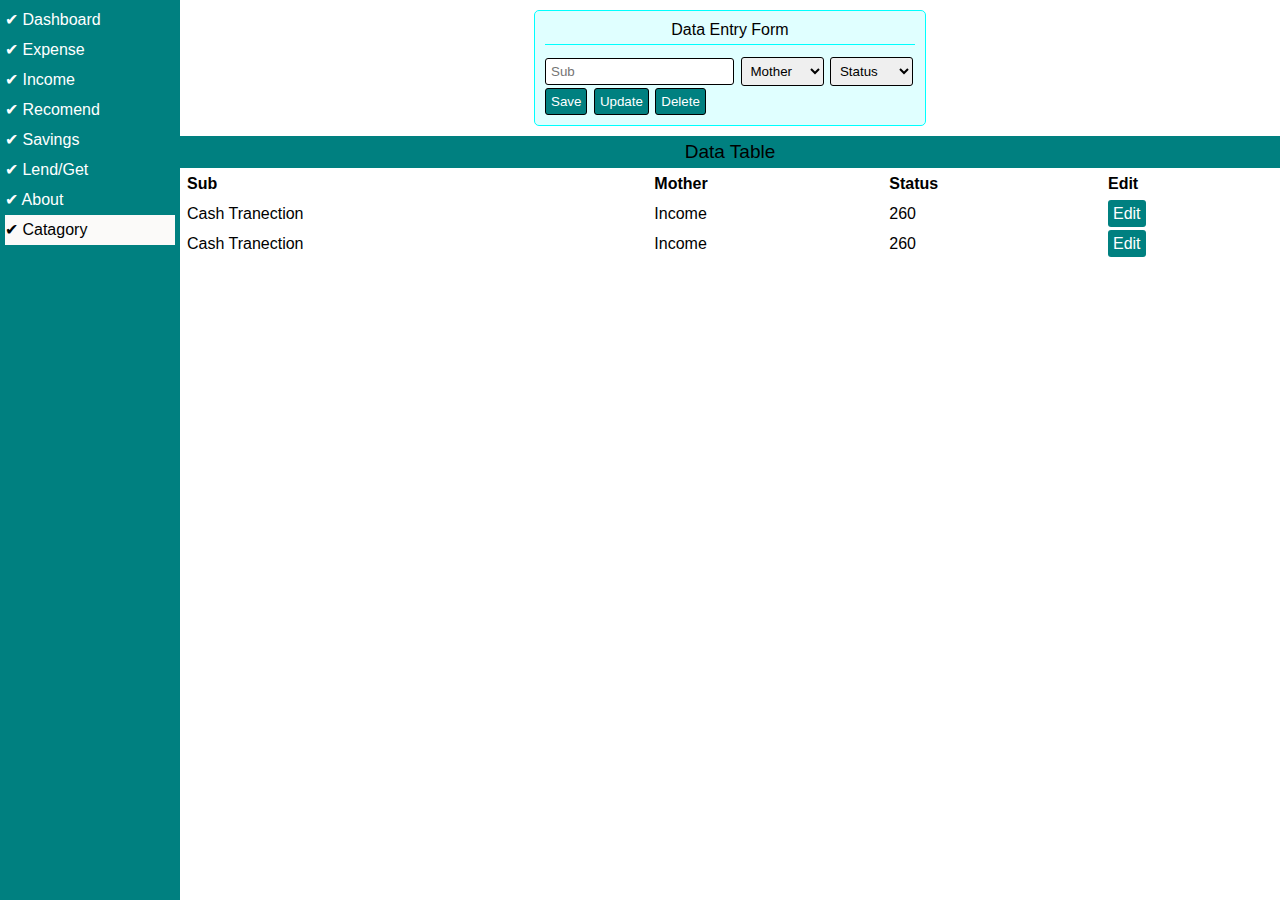
<file: catagory.html>
<!DOCTYPE html>
<html lang="en">

<head>
    <meta charset="UTF-8">
    <meta name="viewport" content="width=device-width, initial-scale=1.0">
    <link rel="stylesheet" href="style.css">
    <title>catagory</title>
</head>

<body>
    <div class="slidebarbar">
        <a href="index.html">dashboard</a>
        <a href="expense.html">expense</a>
        <a href="income.html">income</a>
        <a href="recomend.html">recomend</a>
        <a href="savings.html">savings</a>
        <a href="lendget.html">lend/get</a>
        <a href="about.html">about</a>
        <a href="catagory.html">catagory</a>
    </div>

    <div class="contentbar">

        <form action="" method="post">
            <label for="">data entry form</label>
            <input type="text" name="" id="" placeholder="sub">
            <select name="" id="">
                <option value="">mother</option>
                <option value="">list item</option>
            </select>
            <select name="" id="">
                <option value="">status</option>
                <option value="">list item</option>
            </select><br>
            <button>save</button>
            <button>update</button>
            <button>delete</button>
        </form>

        <table>
            <caption>data table</caption>
            <tr>
                <th>sub</th>
                <th>mother</th>
                <th>status</th>
                <th>edit</th>
            </tr>
            <tr>
                <td>cash tranection</td>
                <td>income</td>
                <td>260</td>
                <td><a href="#">edit</a></td>
            </tr>
            <tr>
                <td>cash tranection</td>
                <td>income</td>
                <td>260</td>
                <td><a href="#">edit</a></td>
            </tr>
        </table>

    </div><!-- contentbar -->
</body>

</html>
<style>
    .slidebarbar a:nth-child(8) {
        background-color: rgb(251, 250, 249);
        color: black;
    }
</style>
</file>
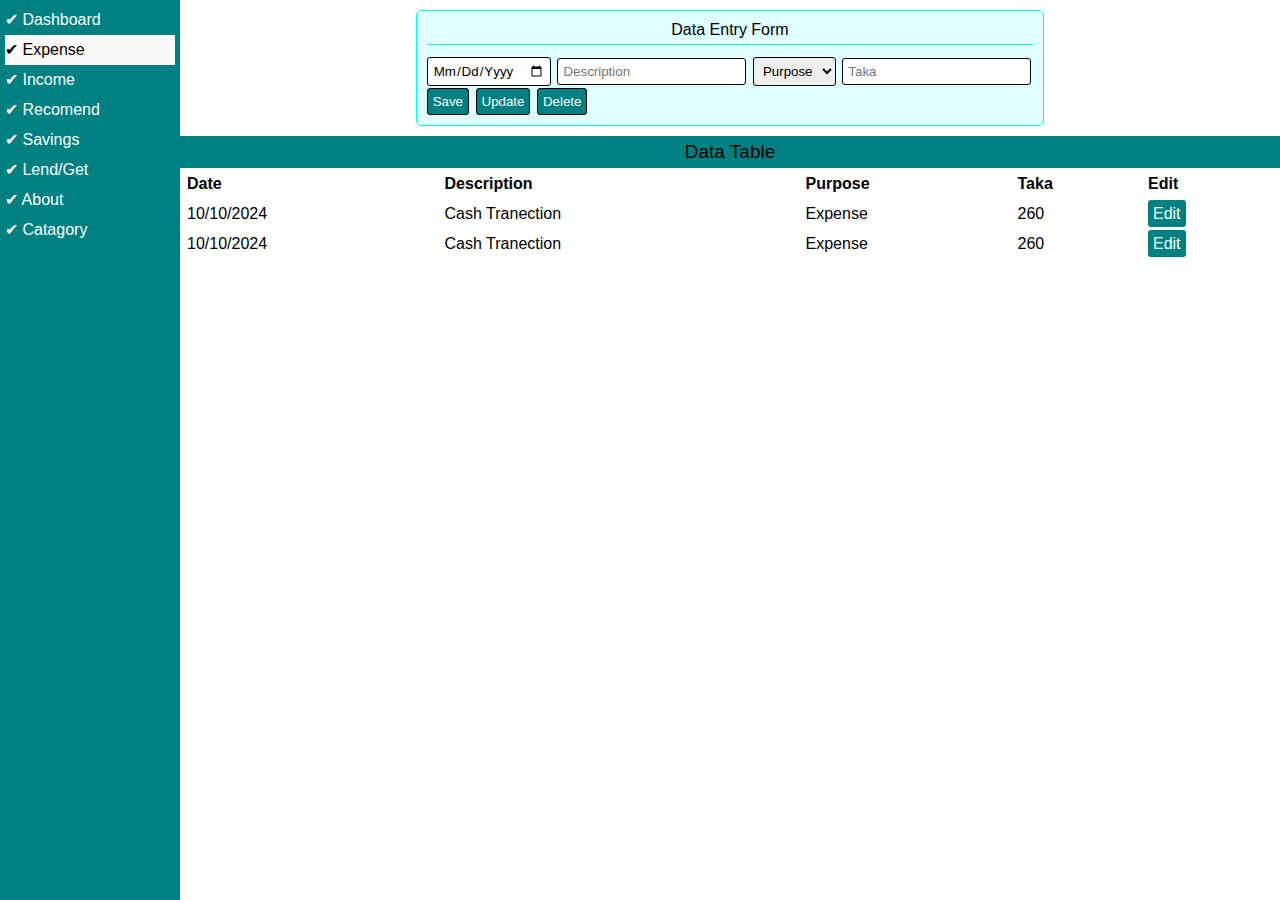
<file: expense.html>
<!DOCTYPE html>
<html lang="en">

<head>
    <meta charset="UTF-8">
    <meta name="viewport" content="width=device-width, initial-scale=1.0">
    <link rel="stylesheet" href="style.css">
    <title>expense</title>
</head>

<body>
    <div class="slidebarbar">
        <a href="index.html">dashboard</a>
        <a href="expense.html">expense</a>
        <a href="income.html">income</a>
        <a href="recomend.html">recomend</a>
        <a href="savings.html">savings</a>
        <a href="lendget.html">lend/get</a>
        <a href="about.html">about</a>
        <a href="catagory.html">catagory</a>
    </div>
    <div class="contentbar">

        <form action="expense.html" method="get">
            <label for="">data entry form</label>
            <input type="date" name="" id="">
            <input type="text" name="" id="" placeholder="description">
            <select name="" id="">
                <option value="">purpose</option>
                <option value="">list item</option>
            </select>
            <input type="number" name="" id="" placeholder="taka"><br>
            <button>save</button>
            <button>update</button>
            <button>delete</button>
        </form>

        <table>
            <caption>data table</caption>
            <tr>
                <th>date</th>
                <th>description</th>
                <th>purpose</th>
                <th>taka</th>
                <th>edit</th>
            </tr>
            <tr>
                <td>10/10/2024</td>
                <td>cash tranection</td>
                <td>expense</td>
                <td>260</td>
                <td><a href="#">edit</a></td>
            </tr>
            <tr>
                <td>10/10/2024</td>
                <td>cash tranection</td>
                <td>expense</td>
                <td>260</td>
                <td><a href="#">edit</a></td>
            </tr>
        </table>

    </div><!-- contentbar -->
</body>

</html>

<style>
    .slidebarbar a:nth-child(2) {
        background-color: rgb(251, 250, 249);
        color: black;
    }
</style>
</file>
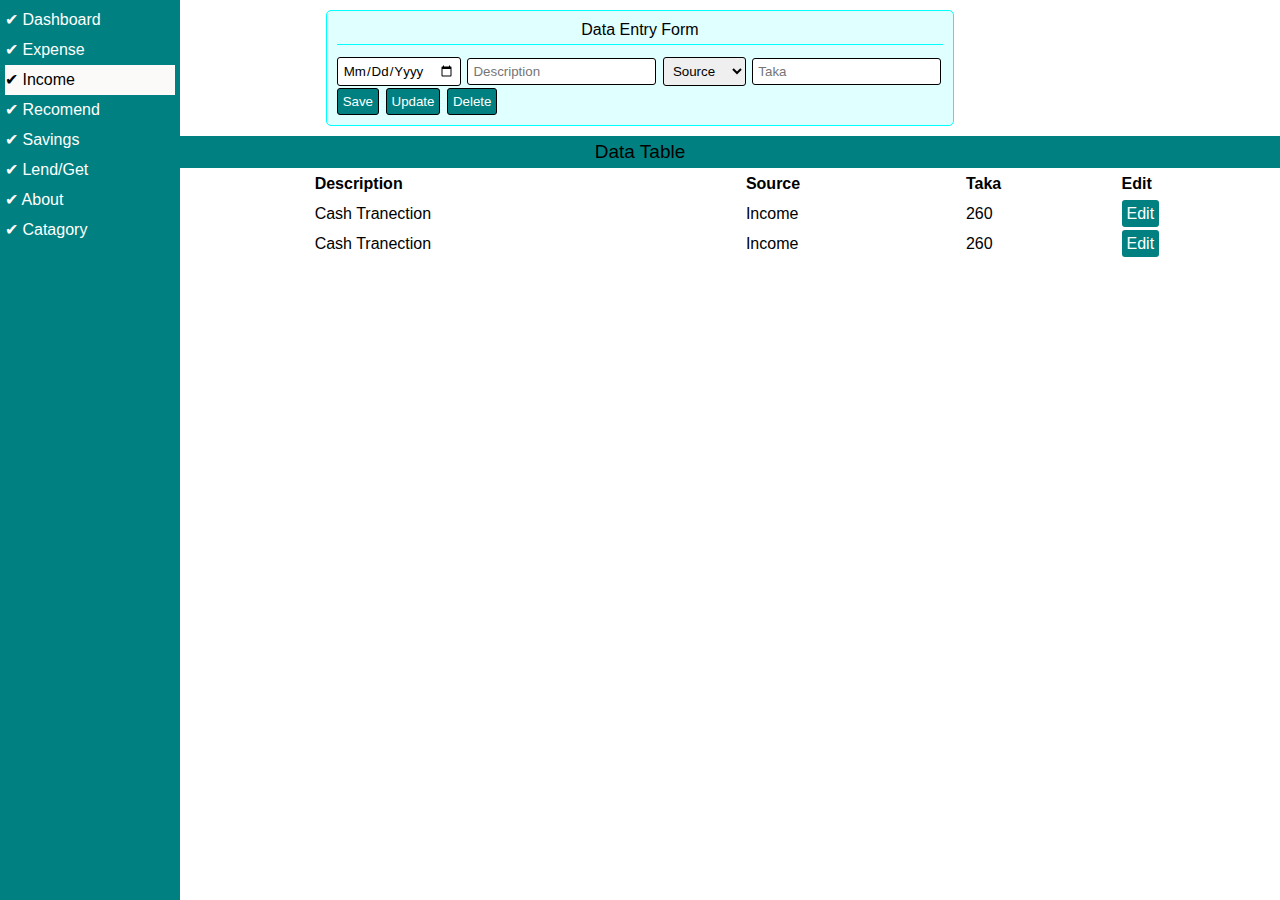
<file: income.html>
<!DOCTYPE html>
<html lang="en">

<head>
    <meta charset="UTF-8">
    <meta name="viewport" content="width=device-width, initial-scale=1.0">
    <link rel="stylesheet" href="style.css">
    <title>income</title>
</head>

<body>
    <div class="slidebarbar">
        <a href="index.html">dashboard</a>
        <a href="expense.html">expense</a>
        <a href="income.html">income</a>
        <a href="recomend.html">recomend</a>
        <a href="savings.html">savings</a>
        <a href="lendget.html">lend/get</a>
        <a href="about.html">about</a>
        <a href="catagory.html">catagory</a>
    </div>

        <form action="income.html" method="get">
            <label for="">data entry form</label>
            <input type="date" name="" id="">
            <input type="text" name="" id="" placeholder="description">
            <select name="" id="">
                <option value="">source</option>
                <option value="">list item</option>
            </select>
            <input type="number" name="" id="" placeholder="taka"><br>
            <button>save</button>
            <button>update</button>
            <button>delete</button>
        </form>

        <table>
            <caption>data table</caption>
            <tr>
                <th>date</th>
                <th>description</th>
                <th>source</th>
                <th>taka</th>
                <th>edit</th>
            </tr>
            <tr>
                <td>10/10/2024</td>
                <td>cash tranection</td>
                <td>income</td>
                <td>260</td>
                <td><a href="#">edit</a></td>
            </tr>
            <tr>
                <td>10/10/2024</td>
                <td>cash tranection</td>
                <td>income</td>
                <td>260</td>
                <td><a href="#">edit</a></td>
            </tr>
        </table>

    </div><!-- contentbar -->
</body>

</html>

<style>
    .slidebarbar a:nth-child(3) {
        background-color: rgb(251, 250, 249);
        color: black;
    }
</style>
</file>
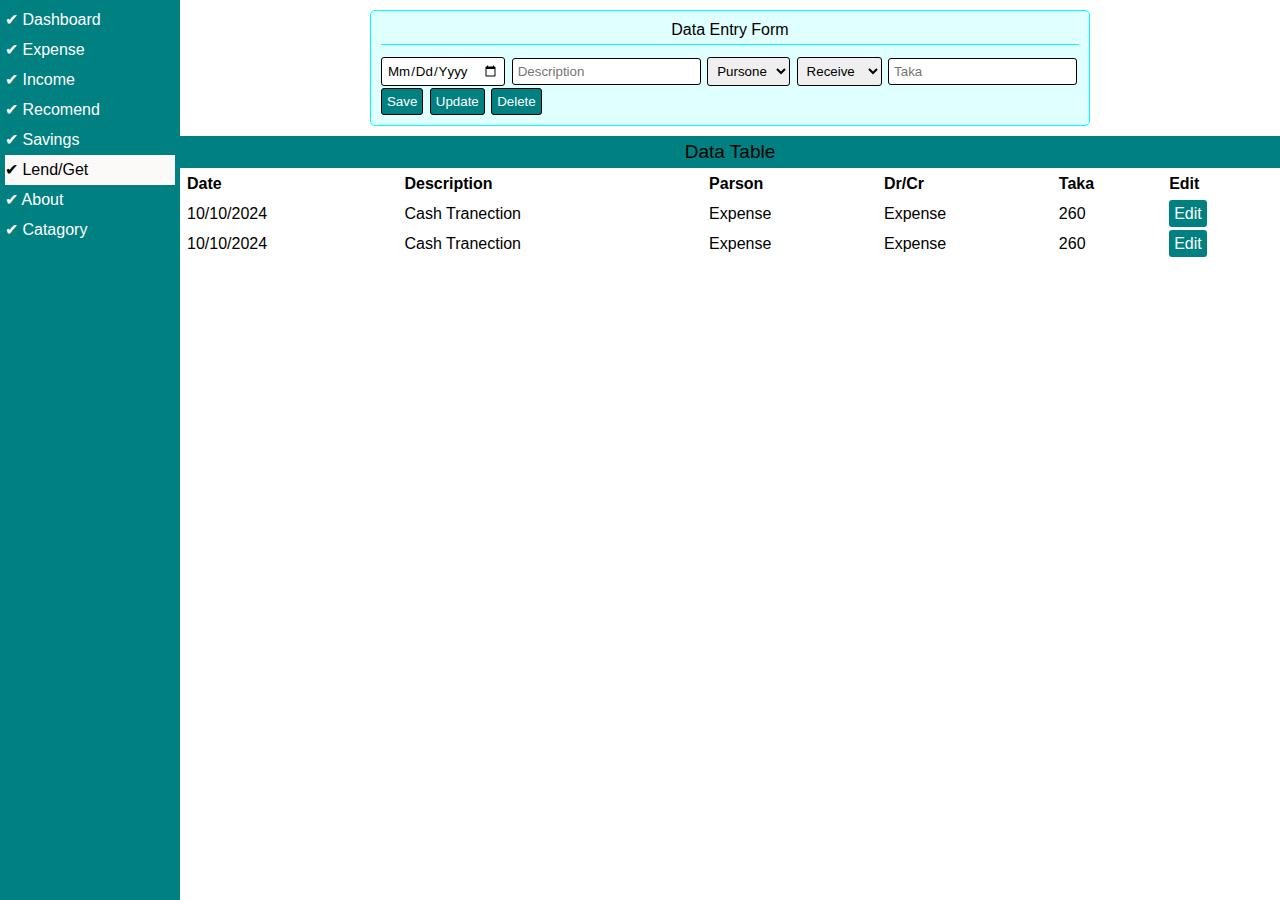
<file: lendget.html>
<!DOCTYPE html>
<html lang="en">

<head>
    <meta charset="UTF-8">
    <meta name="viewport" content="width=device-width, initial-scale=1.0">
    <link rel="stylesheet" href="style.css">
    <title>lend/get</title>
</head>

<body>
    <div class="slidebarbar">
        <a href="index.html">dashboard</a>
        <a href="expense.html">expense</a>
        <a href="income.html">income</a>
        <a href="recomend.html">recomend</a>
        <a href="savings.html">savings</a>
        <a href="lendget.html">lend/get</a>
        <a href="about.html">about</a>
        <a href="catagory.html">catagory</a>
    </div>
    <div class="contentbar">

        <form action="" method="post">
            <label for="">data entry form</label>
            <input type="date" name="" id="">
            <input type="text" name="" id="" placeholder="description">
            <select name="" id="">
                <option value="">pursone</option>
                <option value="">list item</option>
            </select>
            <select name="" id="">
                <option value="">receive</option>
                <option value="">payment</option>
            </select>
            <input type="number" name="" id="" placeholder="taka"><br>
            <button>save</button>
            <button>update</button>
            <button>delete</button>
        </form>

        <table>
            <caption>data table</caption>
            <tr>
                <th>date</th>
                <th>description</th>
                <th>parson</th>
                <th>dr/cr</th>
                <th>taka</th>
                <th>edit</th>
            </tr>
            <tr>
                <td>10/10/2024</td>
                <td>cash tranection</td>
                <td>expense</td>
                <td>expense</td>
                <td>260</td>
                <td><a href="#">edit</a></td>
            </tr>
            <tr>
                <td>10/10/2024</td>
                <td>cash tranection</td>
                <td>expense</td>
                <td>expense</td>
                <td>260</td>
                <td><a href="#">edit</a></td>
            </tr>
        </table>

    </div><!-- contentbar -->
</body>

</html>
<style>
    .slidebarbar a:nth-child(6) {
        background-color: rgb(251, 250, 249);
        color: black;
    }
</style>
</file>
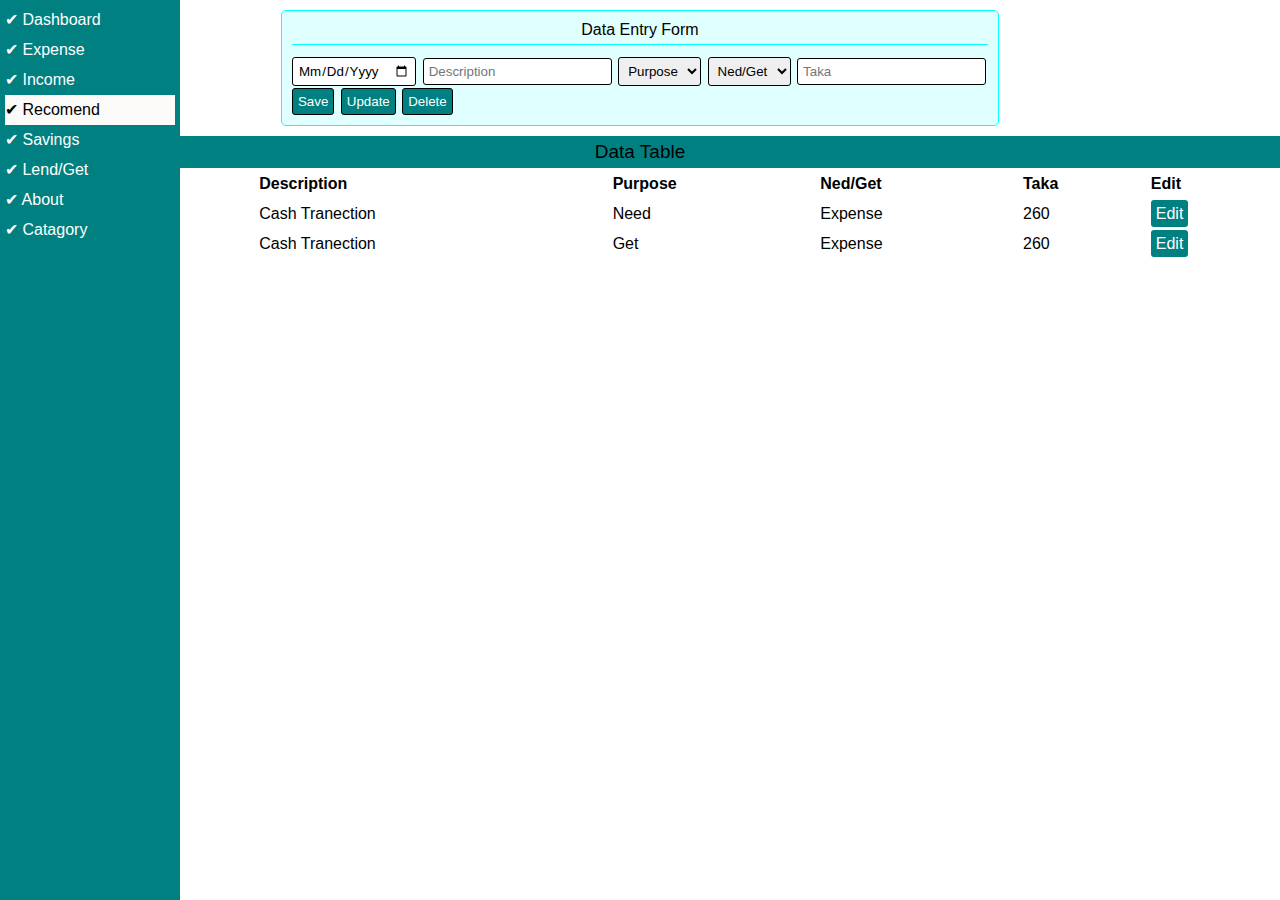
<file: recomend.html>
<!DOCTYPE html>
<html lang="en">

<head>
    <meta charset="UTF-8">
    <meta name="viewport" content="width=device-width, initial-scale=1.0">
    <link rel="stylesheet" href="style.css">
    <title>recomend</title>
</head>

<body>
   <div class="slidebarbar">
        <a href="index.html">dashboard</a>
        <a href="expense.html">expense</a>
        <a href="income.html">income</a>
        <a href="recomend.html">recomend</a>
        <a href="savings.html">savings</a>
        <a href="lendget.html">lend/get</a>
        <a href="about.html">about</a>
        <a href="catagory.html">catagory</a>
    </div>

        <form action="" method="post">
            <label for="">data entry form</label>
            <input type="date" name="" id="">
            <input type="text" name="" id="" placeholder="description">
            <select name="" id="">
                <option value="">purpose</option>
                <option value="">list item</option>
            </select>
            <select name="" id="">
                <option value="">ned/get</option>
                <option value="">list item</option>
            </select>
            <input type="number" name="" id="" placeholder="taka"><br>
            <button>save</button>
            <button>update</button>
            <button>delete</button>
        </form>

        <table>
            <caption>data table</caption>
            <tr>
                <th>date</th>
                <th>description</th>
                <th>purpose</th>
                <th>ned/get</th>
                <th>taka</th>
                <th>edit</th>
            </tr>
            <tr>
                <td>10/10/2024</td>
                <td>cash tranection</td>
                <td>need</td>
                <td>expense</td>
                <td>260</td>
                <td><a href="#">edit</a></td>
            </tr>
            <tr>
                <td>10/10/2024</td>
                <td>cash tranection</td>
                <td>get</td>
                <td>expense</td>
                <td>260</td>
                <td><a href="#">edit</a></td>
            </tr>
        </table>

    </div><!-- contentbar -->
</body>

</html>
<style>
    .slidebarbar a:nth-child(4) {
        background-color: rgb(251, 250, 249);
        color: black;
    }
</style>
</file>
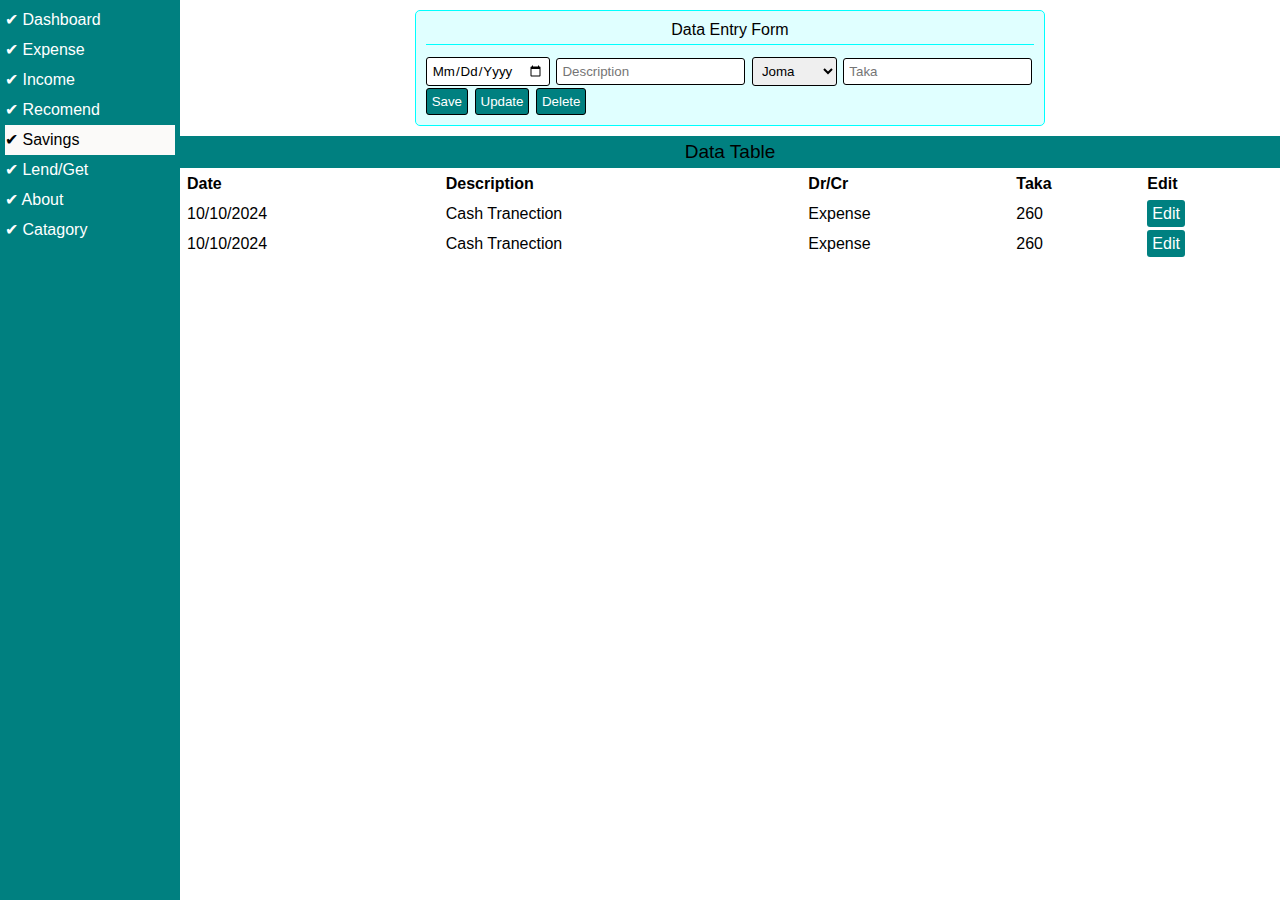
<file: savings.html>
<!DOCTYPE html>
<html lang="en">

<head>
    <meta charset="UTF-8">
    <meta name="viewport" content="width=device-width, initial-scale=1.0">
    <link rel="stylesheet" href="style.css">
    <title>savings</title>
</head>

<body>
    <div class="slidebarbar">
        <a href="index.html">dashboard</a>
        <a href="expense.html">expense</a>
        <a href="income.html">income</a>
        <a href="recomend.html">recomend</a>
        <a href="savings.html">savings</a>
        <a href="lendget.html">lend/get</a>
        <a href="about.html">about</a>
        <a href="catagory.html">catagory</a>
    </div>
    
    <div class="contentbar">
        <form action="" method="post">
            <label for="">data entry form</label>
            <input type="date" name="" id="">
            <input type="text" name="" id="" placeholder="description">
            <select name="" id="">
                <option value="">joma</option>
                <option value="">payment</option>
            </select>
            <input type="number" name="" id="" placeholder="taka"><br>
            <button>save</button>
            <button>update</button>
            <button>delete</button>
        </form>

        <table>
            <caption>data table</caption>
            <tr>
                <th>date</th>
                <th>description</th>
                <th>dr/cr</th>
                <th>taka</th>
                <th>edit</th>
            </tr>
            <tr>
                <td>10/10/2024</td>
                <td>cash tranection</td>
                <td>expense</td>
                <td>260</td>
                <td><a href="#">edit</a></td>
            </tr>
            <tr>
                <td>10/10/2024</td>
                <td>cash tranection</td>
                <td>expense</td>
                <td>260</td>
                <td><a href="#">edit</a></td>
            </tr>
        </table>

    </div><!-- contentbar -->
</body>

</html>
<style>
    .slidebarbar a:nth-child(5) {
        background-color: rgb(251, 250, 249);
        color: black;
    }
</style>
</file>
<file: style.css>
.cardfooter {
    border-top: 1px solid cyan;
    padding: 5px;
}

.cardbody {
    padding: 5px 5px 50px 5px;
    background-color: white;
}

.cardtitle {
    padding: 5px;
    border-bottom: 1px solid cyan;
    text-align: center;
}

.card {
    background-color: lightcyan;
    border: 1px solid cyan;
    border-radius: 5px;
    margin: 10px;
    width: 30%;
}

.cardholder {
    display: flex;
    flex-wrap: wrap;
}

.labalebar p {
    padding: 5px;
    font-size: 20px;
    text-align: center;
}

.labalebar {
    background-color: teal;
    display: grid;
    grid-template-columns: 33% 34% 33%;
}

.contentbar {
    margin-left: 180px;
}

nav a::before {
    content: "🌿 ";
}

a:hover {
    background-color: blue;
    color: white;
}

nav a {
    color: rgb(0, 0, 0);
    padding: 10px;
}

nav {
    display: flex;
    justify-content: space-between;
    background-color: rgb(73, 191, 124);
    position: sticky;
}

.slidebarbar a::before {
    content: "✔ ";
}

.slidebarbar a {
    display: block;
    line-height: 30px;
    color: white;
}

.slidebarbar {
    position: fixed;
    top: 0;
    left: 0;
    width: 180px;
    height: 100vh;
    background-color: teal;
    padding: 5px;
}

a {
    text-decoration: none;
}

* {
    margin: 0;
    padding: 0;
    box-sizing: border-box;
    outline: none;
    transition: all linear 0.5s;
    text-transform: capitalize;
    font-family: sans-serif;
}

input,
button,
select {
    padding: 5px;
    margin: 2px 2px 0 0;
    border: 1px solid black;
    border-radius: 3px;
}

input:hover,
button:hover,
select:hover {
    box-shadow: 0 0 5px 3px teal;
}

form {
    margin: 0 auto;
    width: fit-content;
    background-color: lightcyan;
    border: 1px solid cyan;
    padding: 10px;
    border-radius: 5px;
    margin-top: 10px;
}

table {
    width: 100%;
}

tr {
    border: 1px solid rgb(206, 191, 191);
}

th {
    text-align: left;
    padding: 5px;
}

td {
    padding: 5px;
}

caption {
    font-size: 19px;
    background-color: teal;
    padding: 5px;
    margin-top: 10px;
}

label {
    display: block;
    padding: 0px 5px 5px 5px;
    border-bottom: 1px solid cyan;
    text-align: center;
    margin-bottom: 10px;
}

td a,
button {
    background-color: teal;
    color: white;
    padding: 5px;
    border-radius: 3px;
}
</file>
